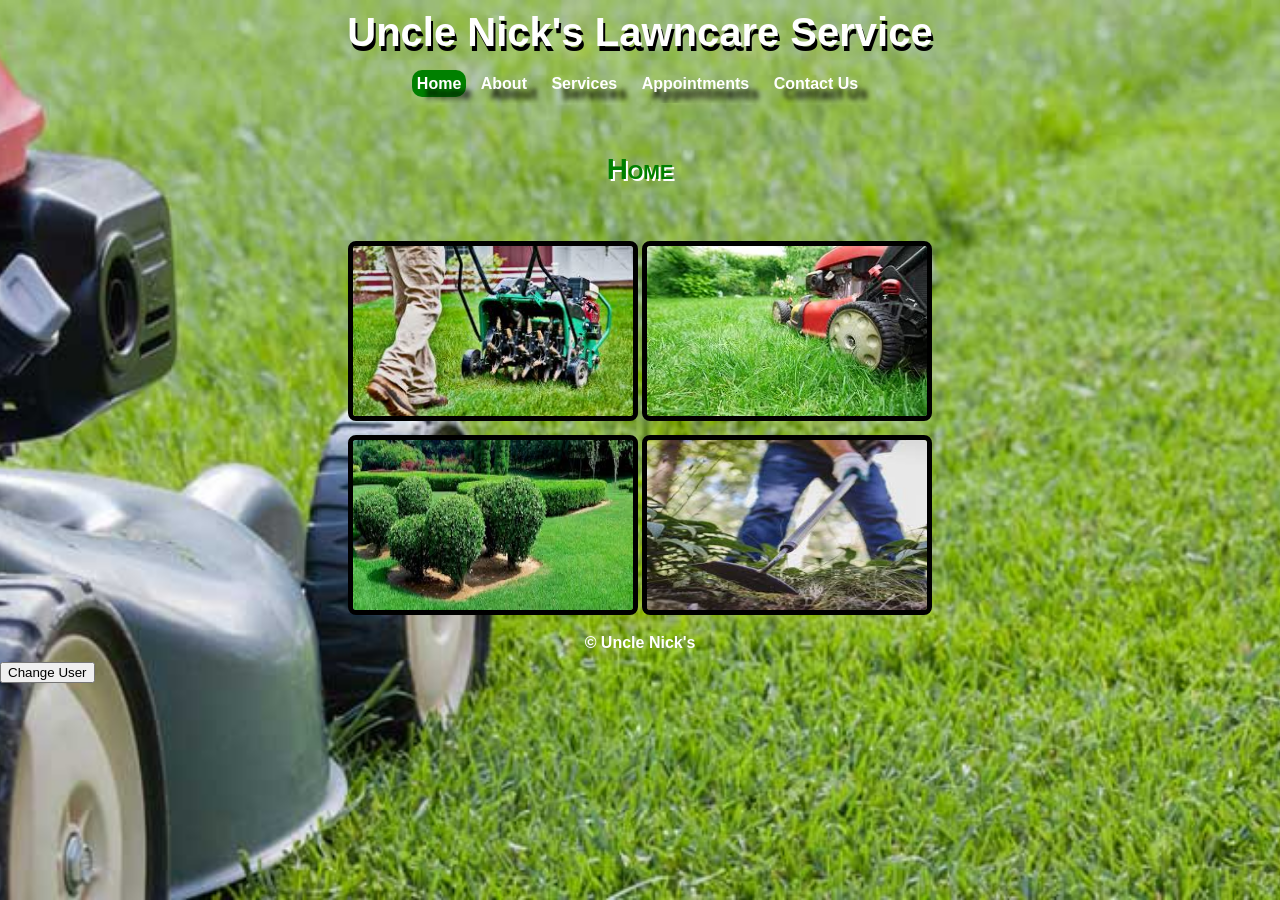
<file: index.html>
<!-- IT 270 Final Project -->
<!-- Chemeka D. Pierce -->
<!-- Due December 20, 2020 -->
<!-- https://cdp1.000webhostapp.com/ -->

<!DOCTYPE html>
<html lang = "en-US">
	<head>
		<meta name = "viewport" content = "width = device-width, initial-scale = 1.0">
		<title>IT 270 Final Project</title>
		<link rel = "stylesheet" type = "text/css" href = "index.css">
	</head>
	<body>

		<header class="site-header">
			<h1>Uncle Nick's Lawncare Service</h1>
		</header>

		<div class="nav">
			<nav>
				<ul>
					<li>
						<a class="active" href="index.html">Home</a>
					</li>
					<li>
						<a href="about.html">About</a>
					</li>
					<li>
						<a href="services.html">Services</a>
					</li>
					<li>
						<a href="appointments.html">Appointments</a>
					</li>
					<li>
						<a href="contact.html">Contact Us</a>
					</li>
				</ul>
			</nav>
		</div>
		
		<div class="site-title">
			<h3>Home</h3>
		</div>

		<div class="gallery">
			<div class="image">
				<img src="image/aerate.jpg" alt="man aerating grass" style="width:290px; height:180px;">
				<img src="image/mowing.jpg" alt="lawnmower mowing grass" style="width:290px; height:180px;">
			</div>
			<div class="image">
				<img src="image/landscape.jpg" alt="shrubry landscape" style="width:290px; height:180px;">
				<img src="image/weeding.jpg" alt="man weeding the grass" style="width:290px; height:180px;">
			</div>
		</div>

		<footer class="site-footer">
			<p>&copy Uncle Nick's</p>
		</footer>
		
		<button>Change User</button>

		<script src="scripts/main.js"></script>
	</body>
</html>
</file>
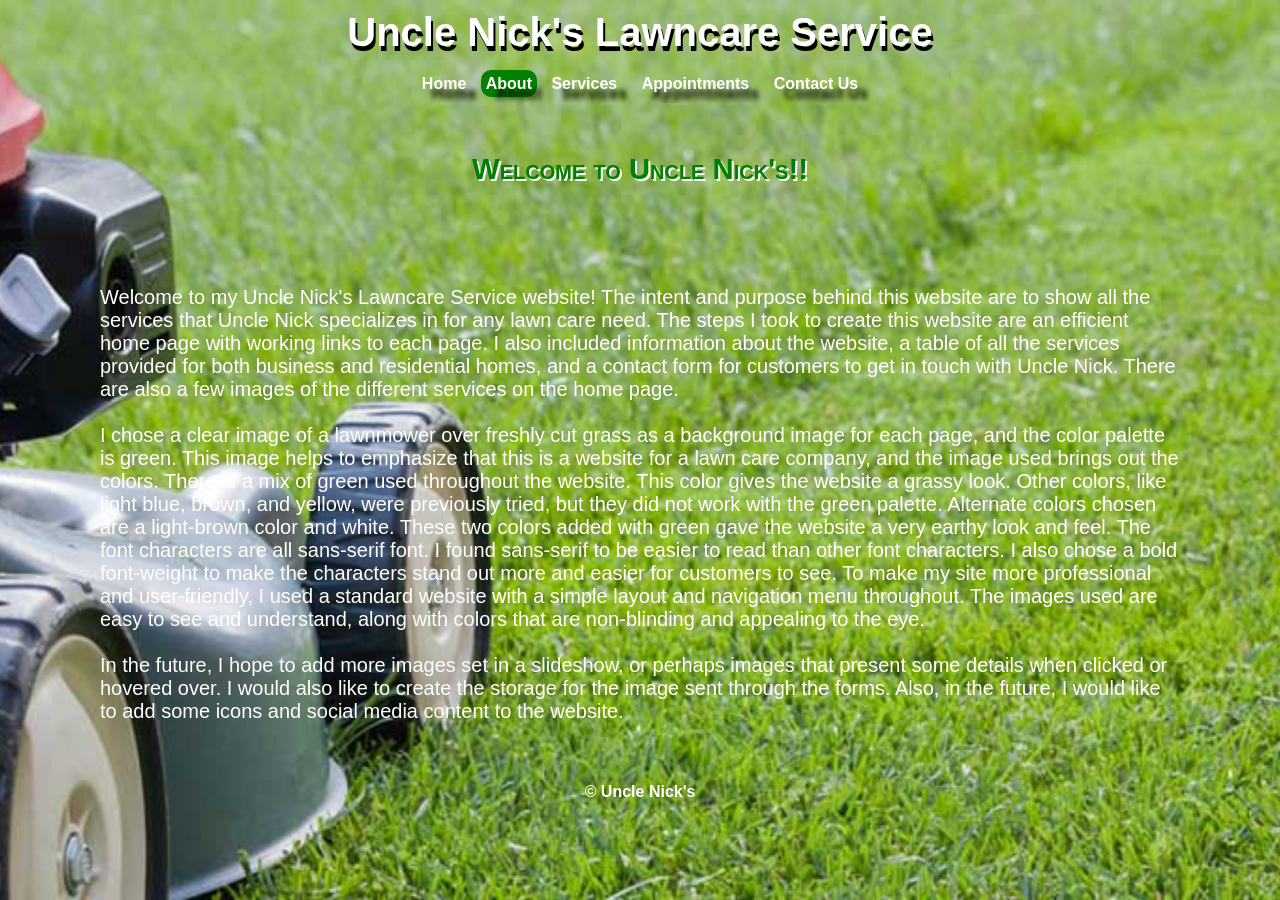
<file: about.html>
<!-- IT 270 Final Project -->
<!-- Chemeka D. Pierce -->
<!-- Due December 20, 2020 -->
<!-- https://cdp1.000webhostapp.com/ -->

<!DOCTYPE html>
<html lang = "en-US">
	<head>
		<meta name = "viewport" content = "width = device-width, initial-scale = 1.0">
		<title>IT 270 Final Project</title>
		<link rel = "stylesheet" type = "text/css" href = "index.css">
		<style>
			p {
				color: white;
			}
		</style>
	</head>
	<body>

		<header class="site-header">
			<h1>Uncle Nick's Lawncare Service</h1>
		</header>
		<div class="nav">
			<nav>
				<ul>
					<li>
						<a href="index.html">Home</a>
					</li>
					<li>
						<a class="active" href="about.html">About</a>
					</li>
					<li>
						<a href="services.html">Services</a>
					</li>
					<li>
						<a href="appointments.html">Appointments</a>
					</li>
					<li>
						<a href="contact.html">Contact Us</a>
					</li>
				</ul>
			</nav>
		</div>

		<div class="site-title">
			<h3>Welcome to Uncle Nick's!!</h3>
		</div>

		<div class="site-body">
			<p>Welcome to my Uncle Nick's Lawncare Service website! The intent and purpose behind this website are to show all the services that Uncle Nick specializes in for any lawn care need. The steps I took to create this website are an efficient home page with working links to each page. I also included information about the website, a table of all the services provided for both business and residential homes, and a contact form for customers to get in touch with Uncle Nick. There are also a few images of the different services on the home page.</p>
				<br>
			<p>I chose a clear image of a lawnmower over freshly cut grass as a background image for each page, and the color palette is green. This image helps to emphasize that this is a website for a lawn care company, and the image used brings out the colors. There is a mix of green used throughout the website. This color gives the website a grassy look. Other colors, like light blue, brown, and yellow, were previously tried, but they did not work with the green palette. Alternate colors chosen are a light-brown color and white. These two colors added with green gave the website a very earthy look and feel. The font characters are all sans-serif font. I found sans-serif to be easier to read than other font characters. I also chose a bold font-weight to make the characters stand out more and easier for customers to see. To make my site more professional and user-friendly, I used a standard website with a simple layout and navigation menu throughout. The images used are easy to see and understand, along with colors that are non-blinding and appealing to the eye.</p>
				<br>
			<p>In the future, I hope to add more images set in a slideshow, or perhaps images that present some details when clicked or hovered over. I would also like to create the storage for the image sent through the forms. Also, in the future, I would like to add some icons and social media content to the website.</p>
		</div>	

		<footer class="site-footer">
			<p>&copy Uncle Nick's</p>
		</footer>
	
	</body>
</html>
</file>
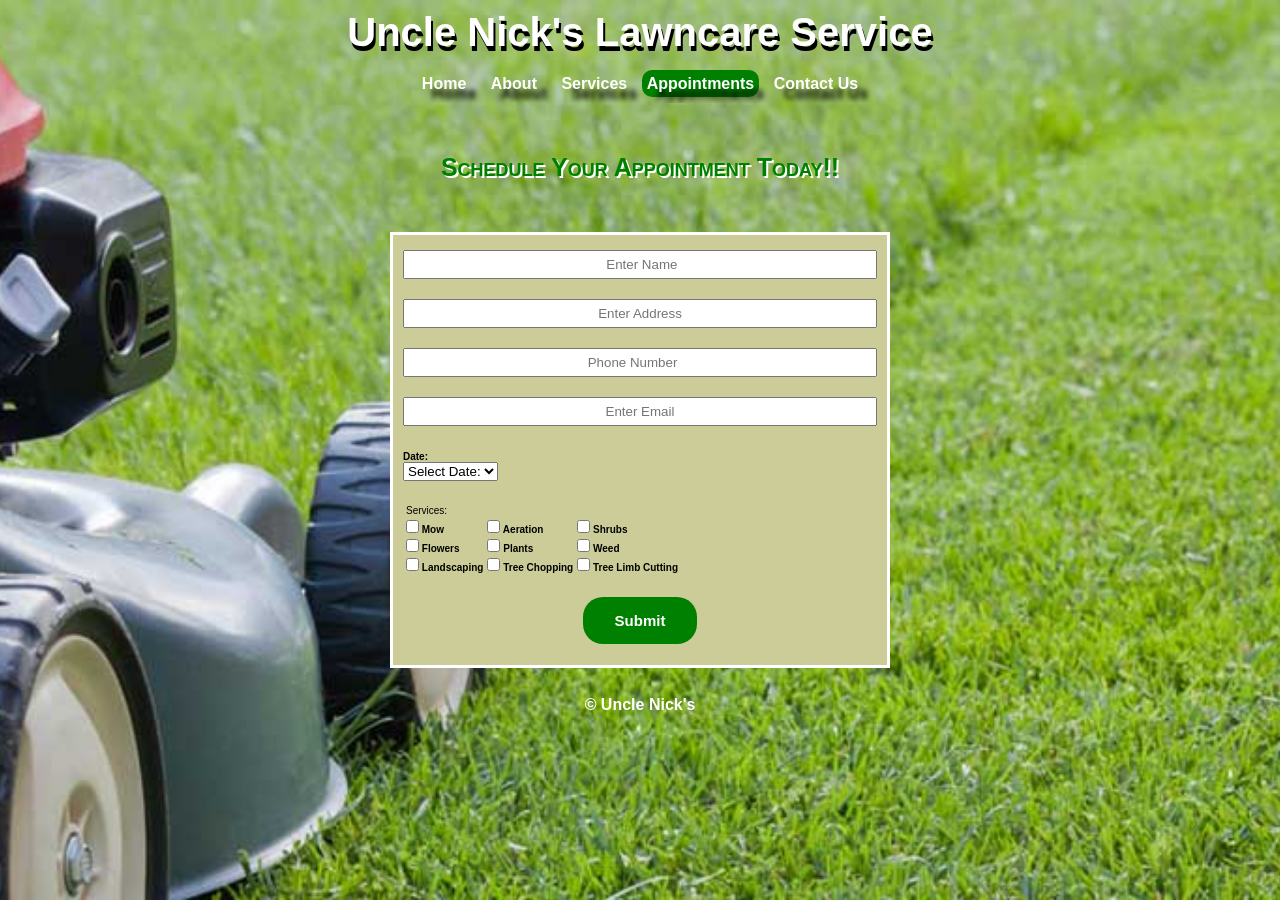
<file: appointments.html>
<!-- IT 270 Final Project -->
<!-- Chemeka D. Pierce -->
<!-- Due December 20, 2020 -->
<!-- https://cdp1.000webhostapp.com/ -->

<!DOCTYPE html>
<html lang = "en-US">
	<head>
		<meta name = "viewport" content = "width = device-width, initial-scale = 1.0">
		<title>IT 270 Final Project</title>
		<link rel = "stylesheet" type = "text/css" href = "index.css">
		<link rel="stylesheet" href="appts.css">
	</head>
	<body>
		<header class="site-header">
			<h1>Uncle Nick's Lawncare Service</h1>
		</header>
		<div class="nav">
			<nav>
				<ul>
					<li>
						<a href="index.html">Home</a>
					</li>
					<li>
						<a href="about.html">About</a>
					</li>
					<li>
						<a href="services.html">Services</a>
					</li>
					<li>
						<a class="active" href="appointments.html">Appointments</a>
					</li>
					<li>
						<a href="contact.html">Contact Us</a>
					</li>
				</ul>
			</nav>
		</div>

		<div class="site-title">			
			<h4>Schedule Your Appointment Today!!</h4>
		</div>

		<div class="form">
			<form action="schedule.html" method="post">
				<div id="cust">
					<input type="text" placeholder=" Enter Name" name="name" required>
					<input type="text" placeholder="Enter Address" name="address" required>
					<input type="number" placeholder="Phone Number" name="phone" required>
					<input type="text" placeholder="Enter Email" name="email" required>
				</div>

				<!-- Selections -->
				<div id="day">
					<p>Date:</p>
					<select name="date">
						<option>Select Date:</option>
						<option label="Sunday" name="Sunday" value="Sunday">Sunday</option>
						<option label="Monday" name="Monday" value="Monday">Monday</option>
						<option label="Tuesday" name="Tuesday" value="Tuesday">Tuesday</option>
						<option label="Wednesday" name="Wednesday" value="Wednesday">Wednesday</option>
						<option label="Thursday" name="Thursday" value="Thursday">Thursday</option>
						<option label="Friday" name="Friday" value="Friday">Friday</option>
						<option label="Saturday" name="Saturday" value="Saturday">Saturday</option>
					</select>
				</div>
				<br>
				<div id="service">
					<table>
						<thead>
							<tr>
								<td>Services:</td>
							</tr>
						</thead>
						<tbody>
							<tr>
								<td><p><input type="checkbox" name="Mow"> Mow</p></td>
								<td><p><input type="checkbox" name="Aeration"> Aeration</p></td>
								<td><p><input type="checkbox" name="Shrubs"> Shrubs</p></td>
							</tr>
							<tr>
								<td><p><input type="checkbox" name="Flowers"> Flowers</p></td>
								<td><p><input type="checkbox" name="Plants"> Plants</p></td>
								<td><p><input type="checkbox" name="Weed"> Weed</p></td>
							</tr>
							<tr>
								<td><p><input type="checkbox" name="Landscaping"> Landscaping</p></td>
								<td><p><input type="checkbox" name="Tree Chop"> Tree Chopping</p></td>
								<td><p><input type="checkbox" name="Tree Limb Cut"> Tree Limb Cutting</p></td>
							</tr>
						</tbody>
					</table>
				</div>
				<!--<div id="service">
					<p>Services:</p>
					<p><input type="checkbox" name="Mow"> Mow</p>
					<p><input type="checkbox" name="Aeration"> Aeration</p>
					<p><input type="checkbox" name="Shrubs"> Shrubs</p>
					<p><input type="checkbox" name="Flowers"> Flowers</p>
					<p><input type="checkbox" name="Plants"> Plants</p>
					<p><input type="checkbox" name="Weed"> Weed</p>
					<p><input type="checkbox" name="Landscaping"> Landscaping</p>
					<p><input type="checkbox" name="Tree Chop"> Tree Chopping</p>
					<p><input type="checkbox" name="Tree Limb Cut"> Tree Limb Cutting</p>
				</div>-->
				<br>
				<div id="button">
					<button class="button">Submit</button>
				</div>
				<br>
			</form>
		</div>
		<br>
		<footer class="site-footer">
			<p>&copy Uncle Nick's</p>
		</footer>
	
	</body>
</html>
</file>
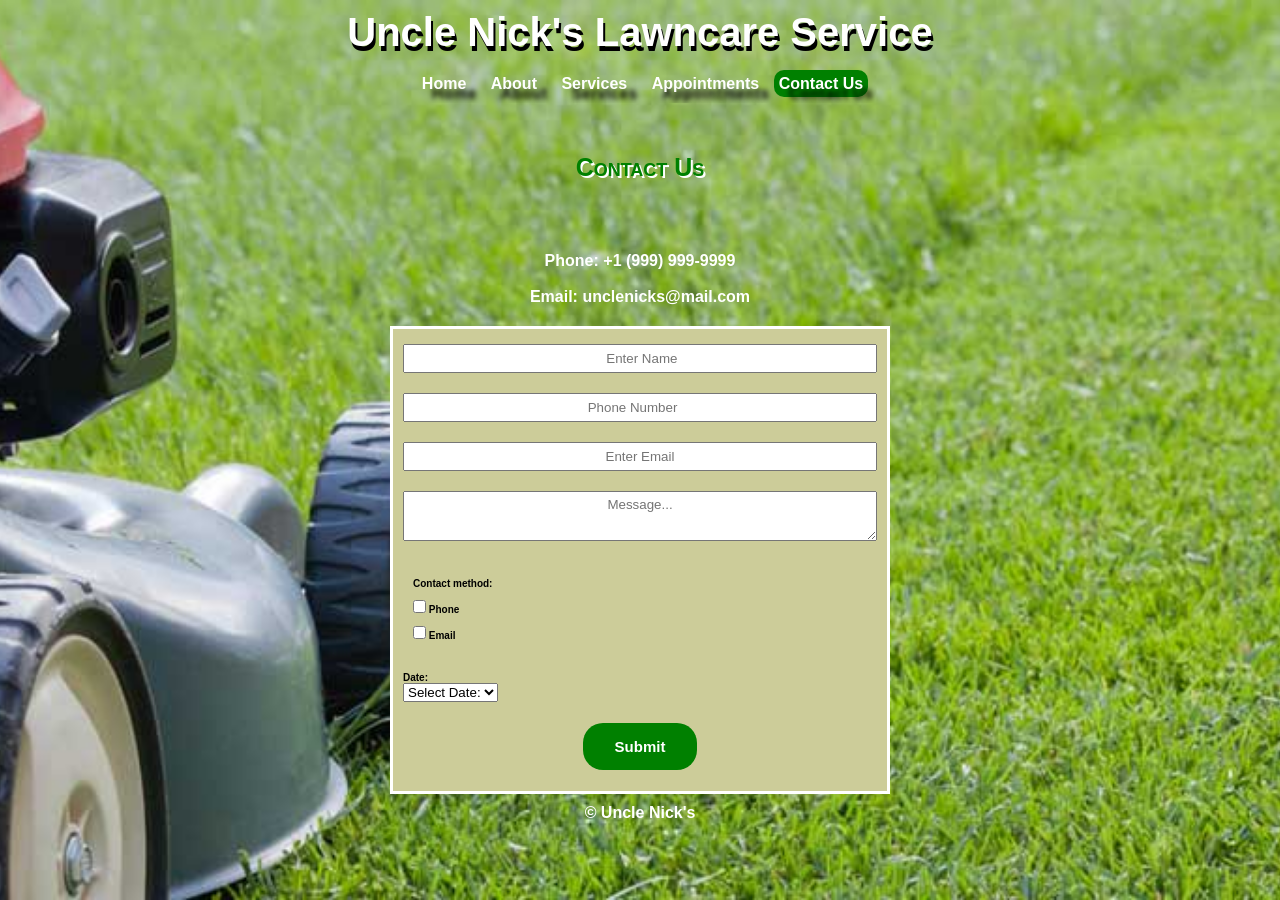
<file: contact.html>
<!-- IT 270 Final Project -->
<!-- Chemeka D. Pierce -->
<!-- Due December 20, 2020 -->
<!-- https://cdp1.000webhostapp.com/ -->

<!DOCTYPE html>
<html lang = "en-US">
	<head>
		<meta name = "viewport" content = "width = device-width, initial-scale = 1.0">
		<title>IT 270 Final Project</title>
		<link rel = "stylesheet" type = "text/css" href = "index.css">
		<link rel="stylesheet" type="text/css" href="contact.css">
	</head>
	<body>
		<header class="site-header">
			<h1>Uncle Nick's Lawncare Service</h1>
		</header>
		<div class="nav">
			<nav>
				<ul>
					<li>
						<a href="index.html">Home</a>
					</li>
					<li>
						<a href="about.html">About</a>
					</li>
					<li>
						<a href="services.html">Services</a>
					</li>
					<li>
						<a href="appointments.html">Appointments</a>
					</li>
					<li>
						<a class="active" href="contact.html">Contact Us</a>
					</li>
				</ul>
			</nav>
		</div>
		
		<div class="site-title">
			<h4>Contact Us</h4>
		</div>

		<div id="contact">
			<p>Phone: <a href="tel:+1-999-999-9999">+1 (999) 999-9999</a></p>
			<br>
			<p>Email: <a href="mailto:unclenicks@mail.com">unclenicks@mail.com</a></p>
		</div>
		
		<div class="form">
			<form action="contacts.html" method="post">
				<div id="cust">
					<input type="text" placeholder=" Enter Name" name="name" required>
					<input type="number" placeholder="Phone Number" name="phone" required>
					<input type="text" placeholder="Enter Email" name="email" required>
					<textarea placeholder="Message..." name="message" style="height:50px"></textarea>
				</div>
				<div class="contact" style="text-align: left;">
					<p>Contact method:</p>
						<br>	
					<p><input type="checkbox"> Phone</p>
					<br>
					<p><input type="checkbox"> Email</p>
					<br>
				</div>
				<!-- Selections -->
				<div id="day">
					<p>Date:</p>
					<select name="date">
						<option>Select Date:</option>
						<option label="Sunday" name="Sunday" value="Sunday">Sunday</option>
						<option label="Monday" name="Monday" value="Monday">Monday</option>
						<option label="Tuesday" name="Tuesday" value="Tuesday">Tuesday</option>
						<option label="Wednesday" name="Wednesday" value="Wednesday">Wednesday</option>
						<option label="Thursday" name="Thursday" value="Thursday">Thursday</option>
						<option label="Friday" name="Friday" value="Friday">Friday</option>
						<option label="Saturday" name="Saturday" value="Saturday">Saturday</option>
					</select>
				</div>
				<br>
				<div id="button">
					<button class="button">Submit</button>
				</div>
				<br>
			</form>
		</div>

		<footer class="site-footer">
			<p>&copy Uncle Nick's</p>
		</footer>
	
	</body>
</html>
</file>
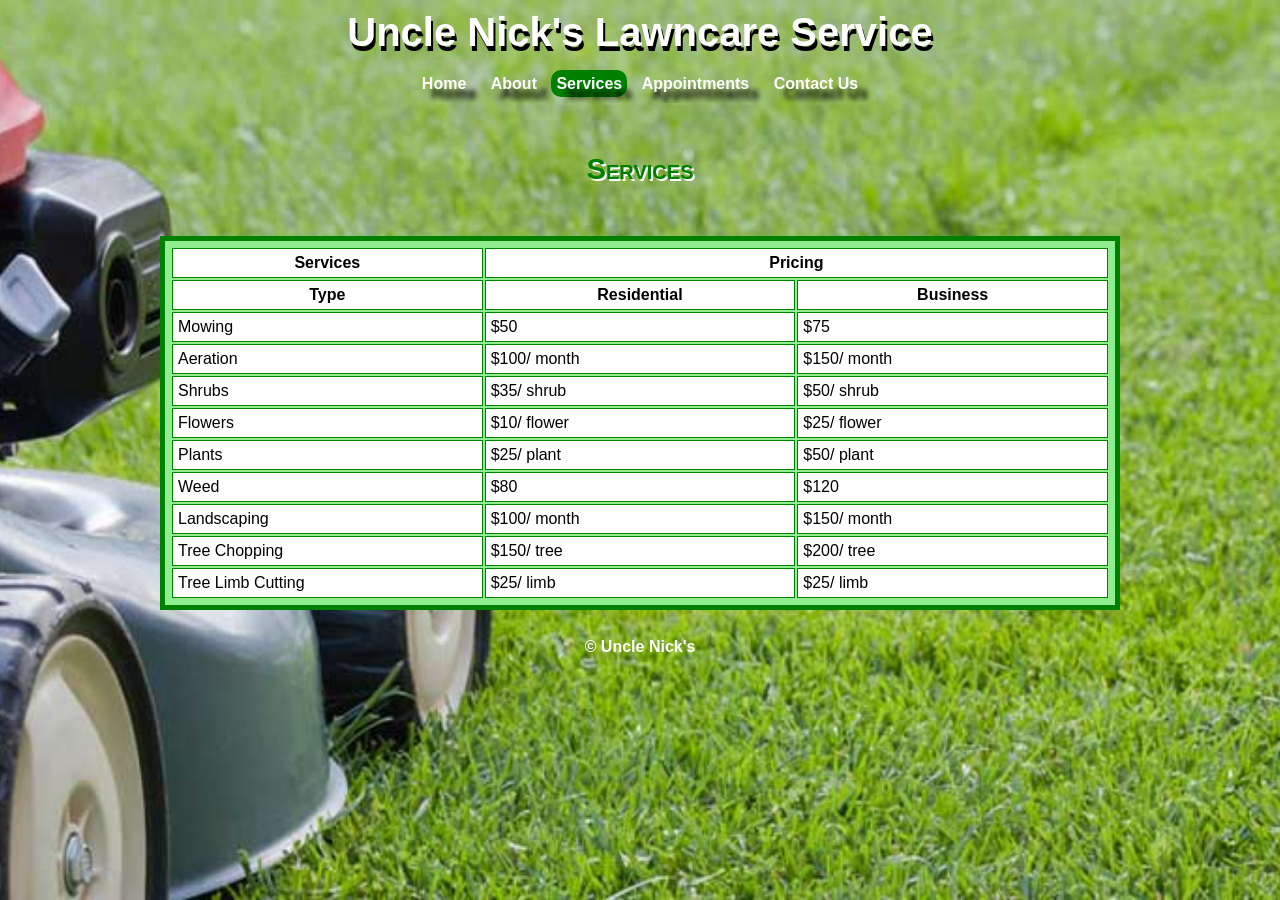
<file: services.html>
<!-- IT 270 Final Project -->
<!-- Chemeka D. Pierce -->
<!-- Due December 20, 2020 -->
<!-- https://cdp1.000webhostapp.com/ -->

<!DOCTYPE html>
<html lang = "en-US">
	<head>
		<meta name = "viewport" content = "width = device-width, initial-scale = 1.0">
		<title>IT 270 Final Project</title>
		<link rel = "stylesheet" type = "text/css" href = "index.css">
		<style>
			table {
				table-layout: fixed;
				margin: auto;
				padding: 5px;
				width: 75%;
				border: 5px solid green;
				background-color: lightgreen;
			}
			td, th {
				border: 1px solid green;
				padding: 5px;
				margin: 5px;
				background-color: white;
			}
			td {
				width: 25%;
			}
		</style>		
	</head>
	<body>
		<header class="site-header">
			<h1>Uncle Nick's Lawncare Service</h1>
		</header>
		<div class="nav">
			<nav>
				<ul>
					<li>
						<a href="index.html">Home</a>
					</li>
					<li>
						<a href="about.html">About</a>
					</li>
					<li>
						<a class="active" href="services.html">Services</a>
					</li>
					<li>
						<a href="appointments.html">Appointments</a>
					</li>
					<li>
						<a href="contact.html">Contact Us</a>
					</li>
				</ul>
			</nav>
		</div>
		
		<div class="site-title">
			<h3>Services</h3>
		</div>

		<div class="table">
			<table>
				<thead>
					<tr>
						<th>Services</th>
						<th colspan="2">Pricing</th>
					</tr>
				</thead>
				<tbody>
					<tr style="text-align: center; font-weight: bold;">
						<td>Type</td>
						<td>Residential</td>
						<td>Business</td>
					</tr>
					<tr>
						<td>Mowing</td>
						<td>$50</td>
						<td>$75</td>
					</tr>
					<tr>
						<td>Aeration</td>
						<td>$100/ month</td>
						<td>$150/ month</td>
					</tr>
					<tr>
						<td>Shrubs</td>
						<td>$35/ shrub</td>
						<td>$50/ shrub</td>
					</tr>
					<tr>
						<td>Flowers</td>
						<td>$10/ flower</td>
						<td>$25/ flower</td>
					</tr>
					<tr>
						<td>Plants</td>
						<td>$25/ plant</td>
						<td>$50/ plant</td>
					</tr>
					<tr>
						<td>Weed</td>
						<td>$80</td>
						<td>$120</td>
					</tr>
					<tr>
						<td>Landscaping</td>
						<td>$100/ month</td>
						<td>$150/ month</td>
					</tr>
					<tr>
						<td>Tree Chopping</td>
						<td>$150/ tree</td>
						<td>$200/ tree</td>
					</tr>
					<tr>
						<td>Tree Limb Cutting</td>
						<td>$25/ limb</td>
						<td>$25/ limb</td>
					</tr>
				</tbody>
			</table>
		</div>

		<br>

		<footer class="site-footer">
			<p>&copy Uncle Nick's</p>
		</footer>
	
	</body>
</html>
</file>
<file: index.css>
* {
	margin: 0;
	box-sizing: border-box;
	font-family: sans-serif;
}

html, body {
	margin: 0;
	padding: 0;
	min-height: 100vh; /* Forces body to take up at least 100% of the viewport height */
}

body {
	background-image: url("image/lawnmowing_header.jpg");
	background-position: center;
	background-repeat: no-repeat;
	background-size: cover;
	background-attachment: fixed;
}

ul {
	list-style-type: none;
	margin: 0;
	padding: 10px;
	overflow: hidden;
}

li {
	display: inline;
}

li a.active {
	padding: 5px;
	font-weight: bold;
	background-color: green;
	color: white;
	border-radius: 10px;
}

a {
	text-decoration: none;	
}

img {
	border-style: solid;
	border-width: 5px;
	border-radius: 8px;
}

#image {
	padding: 50px;
	width: 100%;
	text-align: center;
}

.site-header {
	padding: 10px;
	text-align: center;
	text-shadow: 2px 5px black;
	color: white;
	font-size: 20px;
}

.nav {
	overflow: hidden;
	text-align: center;
	text-shadow: 10px 10px 5px black;
}

.nav a {
	text-decoration: none;
	padding: 10px 10px;
	width: 100%;
	text-align: center;
	color: white;
	font-weight: bold;
}

.site-title {
	padding: 50px;
	text-align: center;
	font-variant: small-caps;
	font-size: 25px;
	color: green;
	text-shadow: 2px 2px white;
}

.site-body {
	margin: 50px;
	padding: 0 50px;
	font-size: 20px;
}

.gallery {
	text-align: center;
}

.image {
	padding: 5px;
}

.site-footer {
	color: white;
	padding: 10px;
	width: 100%;
	text-align: center;
	font-weight: bold;
</file>
<file: appts.css>
p {
	font-weight: bold;
}

form {
	background-color: #cccc99;
	border: 3px solid white;
	margin: auto;
	padding: 5px;
	max-width: 500px;
	font-size: 10px;
}

input[type=text], input[type=number] {
	text-align: center;	
	width: 100%;
	padding: 5px;
	margin: 5px 0 15px 0;

}

#cust {
	text-align: center;
	padding: 5px;	
}

#day, #service {
	padding: 5px
}

#button {
	text-align: center;
}

.button {
	border: none;
	color: white;
	margin: 5px;
	padding: 15px 32px;
	text-decoration: none;
	display: inline-block;
	font-size: 15px;
	cursor: pointer;
	background-color: green;
	border-radius: 20px;
	font-weight: bold;
}
</file>
<file: contact.css>
p {
	font-weight: bold;
}

form {
	background-color: #cccc99;
	border: 3px solid white;
	margin: auto;
	padding: 5px;
	max-width: 500px;
	font-size: 10px;
}

input[type=text], [type=number], textarea {
	text-align: center;
	width: 100%;
	padding: 5px;
	margin: 5px 0px 15px 0;
}

#cust {
	text-align: center;
	padding: 5px;
}

#day {
	padding: 5px;
}

#button {
	text-align: center;
}

#contact {
	color: white;
	text-align: center;
	max-width: 500px;
	margin: 15px auto 15px auto;
	padding: 5px;
	border-radius: 5px;
}

#contact a {
	color: white;
}

.contact {
	padding: 15px;
}

/*.form {
	margin: auto;
	padding: 5px;	
	text-align: center;
	border: 1px solid white;
}*/

.button {
	border: none;
	color: white;
	margin: 5px;
	padding: 15px 32px;
	text-decoration: none;
	display: inline-block;
	font-size: 15px;
	cursor: pointer;
	background-color: green;
	border-radius: 20px;
	font-weight: bold;
}
</file>
